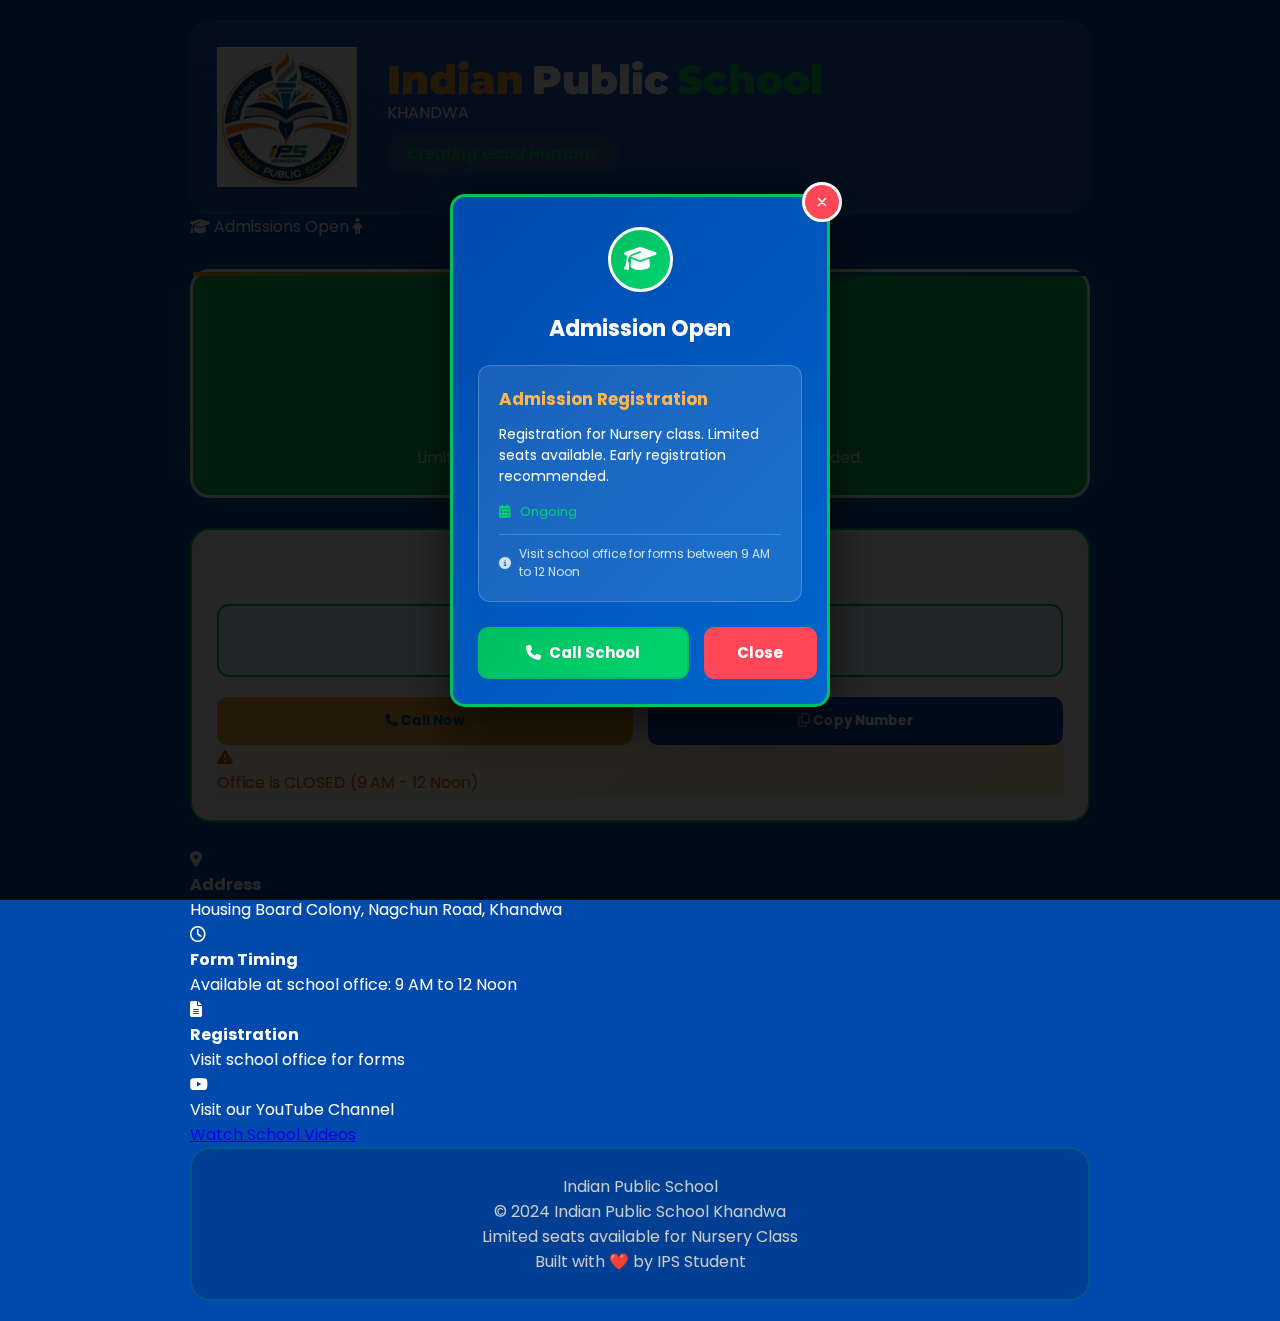
<file: index.html>
<!DOCTYPE html>
<html lang="en">
<head>
    <meta charset="UTF-8">
    <meta name="viewport" content="width=device-width, initial-scale=1.0">
    <title>Indian Public School Khandwa - Admissions Open</title>
    <meta name="google-site-verification" content="5P7gTd-X7NELQdW50jK26u2PPitEoSKabX-UENcl82I" />
    <meta name="google-site-verification" content="4D-EQu61VEgJCrJE2vWp0HtPpX8aGR2jESoRAeD9ysU" />
    <meta name="description" content="Indian Public School Khandwa – Admissions open for Nursery class. Quality education, experienced teachers, and child-friendly environment in Khandwa.">

    <!-- Manifest for PWA -->
    <link rel="manifest" href="manifest.json">
    <meta name="theme-color" content="#004aad">

    <!-- Apple Touch Icon -->
    <link rel="apple-touch-icon" href="logo-hq.png">

    <!-- PWA Mobile Config -->
    <meta name="apple-mobile-web-app-capable" content="yes">
    <meta name="apple-mobile-web-app-status-bar-style" content="black-translucent">

    <!-- Preload HQ logo for better performance -->
    <link rel="preload" href="logo-hq.png" as="image" type="image/png">
    <link rel="preload" href="logo.png" as="image" type="image/png">
    <link rel="preload" href="style.css" as="style">

    <!-- Stylesheets -->
    <link rel="stylesheet" href="style.css">
    <link rel="stylesheet" href="https://cdnjs.cloudflare.com/ajax/libs/font-awesome/6.4.0/css/all.min.css">
    <link href="https://fonts.googleapis.com/css2?family=Poppins:wght@400;600;700&family=Montserrat:wght@800;900&display=swap" rel="stylesheet">

    <!-- Rainbow animation styles -->
    <style>
/* Remove blue highlight/outline on logo click */
.logo:focus,
.logo:active,
#schoolLogo:focus,
#schoolLogo:active {
    outline: none !important;
    box-shadow: none !important;
}

/* Remove default tap highlight on mobile */
.logo {
    -webkit-tap-highlight-color: transparent !important;
    tap-highlight-color: transparent !important;
}

/* Ensure logo ring doesn't get blue outline */
.logo-ring:focus,
.logo-ring:active {
    outline: none !important;
}

/* Remove any default browser styles on click */
.logo-section *:focus,
.logo-section *:active {
    outline: none !important;
}
        /* Rainbow animation for logo ring */
        @keyframes rainbow {
            0% { border-color: #ff0000; }
            16% { border-color: #ff7f00; }
            33% { border-color: #ffff00; }
            50% { border-color: #00ff00; }
            66% { border-color: #0000ff; }
            83% { border-color: #4b0082; }
            100% { border-color: #9400d3; }
        }

        .logo-rainbow {
            animation: rainbow 2s linear infinite !important;
            border-width: 3px !important;
        }
    </style>
</head>
<body>
    <!-- Hearts Container for Animation -->
    <div id="hearts-container"></div>

    <!-- Love Filter Overlay -->
    <div id="love-filter"></div>

    <div class="container">
        <!-- Header with Logo on left and School Name on right -->
        <div class="header">
            <div class="header-content">
                <div class="logo-section">
                    <!-- Smart picture element: HQ for good screens, normal for others -->
                    <picture>
                        <!-- High-res logo for Retina/4K screens -->
                        <source srcset="logo-hq.png" media="(min-width: 768px) and (min-resolution: 2dppx)">
                        <!-- Medium screens -->
                        <source srcset="logo.png" media="(min-width: 480px)">
                        <!-- Default/fallback for all -->
                        <img src="logo.png" 
                             alt="Indian Public School Logo" 
                             class="logo" 
                             id="schoolLogo"
                             crossorigin="anonymous" 
                             loading="eager" 
                             width="140" 
                             height="140"
                             srcset="logo.png 512w, logo-hq.png 1024w"
                             sizes="(max-width: 768px) 140px, 140px">
                    </picture>
                    <div class="logo-ring" id="logoRing"></div>
                    <div class="logo-glow"></div>
                </div>
                <div class="school-info">
                    <div class="school-name">
                        <span class="indian">Indian</span>
                        <span class="public">Public</span>
                        <span class="school-text">School</span>
                    </div>
                    <div class="school-location">
                        <span class="khandwa">KHANDWA</span>
                    </div>
                    <p class="tagline">Creating Good Humans</p>
                </div>
            </div>
        </div>

        <!-- Admission Badge at Top -->
        <div class="admission-top-badge">
            <div class="badge-top-content">
                <i class="fas fa-graduation-cap"></i>
                <span>Admissions Open</span>
                <i class="fas fa-child"></i>
            </div>
        </div>

        <div class="admission-box">
            <h2>Registration for Nursery Class</h2>
            <div class="icon"><i class="fas fa-child"></i></div>
            <p class="admission-note">Limited seats available. Early registration recommended.</p>
        </div>

        <div class="contact-box">
            <h3><i class="fas fa-phone"></i> Contact for Admission</h3>

            <div class="phone">
                <i class="fas fa-mobile-alt"></i>
                <span>+91 7333574759</span>
            </div>

            <div class="buttons">
                <button class="call-btn" id="callBtn">
                    <i class="fas fa-phone"></i> Call Now
                </button>
                <button class="copy-btn" id="copyBtn">
                    <i class="far fa-copy"></i> Copy Number
                </button>
            </div>

            <div class="warning" id="officeHours">
                <i class="fas fa-exclamation-triangle"></i>
                <p>Office Hours: 9:00 AM to 12:00 Noon</p>
            </div>
        </div>

        <div class="info-box">
            <div class="info-item">
                <i class="fas fa-map-marker-alt"></i>
                <div>
                    <h4>Address</h4>
                    <p>Housing Board Colony, Nagchun Road, Khandwa</p>
                </div>
            </div>

            <div class="info-item">
                <i class="far fa-clock"></i>
                <div>
                    <h4>Form Timing</h4>
                    <p>Available at school office: 9 AM to 12 Noon</p>
                </div>
            </div>

            <div class="info-item">
                <i class="fas fa-file-alt"></i>
                <div>
                    <h4>Registration</h4>
                    <p>Visit school office for forms</p>
                </div>
            </div>
        </div>

        <div class="youtube-box">
            <i class="fab fa-youtube"></i>
            <p>Visit our YouTube Channel</p>
            <a href="https://youtube.com/@indianpublicschoolkhandwa5876" target="_blank" id="youtubeLink">
                Watch School Videos
            </a>
        </div>

        <div class="footer">
            <div class="footer-logo">
                <span class="footer-indian">Indian</span>
                <span class="footer-public">Public</span>
                <span class="footer-school">School</span>
            </div>
            <p>© 2024 Indian Public School Khandwa</p>
            <p class="seats">Limited seats available for Nursery Class</p>
            <p class="tech-note">Built with <span class="heart-icon" id="heartTrigger">❤️</span> by IPS Student</p>
            <p class="secret-hint"><small></small></p>
        </div>

        <div class="toast" id="toast"></div>
    </div>

    <!-- Service Worker Registration -->
    <script>
        if ('serviceWorker' in navigator) {
            window.addEventListener('load', () => {
                navigator.serviceWorker.register('service-worker.js?v=2.0');
            });
        }
    </script>

    <!-- Main Script -->
    <script src="script.js"></script>

    <!-- Inline Script for PWA Installation and Heart Animation -->
    <script>
        // Wait for DOM to be fully loaded
        document.addEventListener('DOMContentLoaded', function() {
            // Heart animation functionality
            const heartTrigger = document.getElementById('heartTrigger');
            const heartsContainer = document.getElementById('hearts-container');
            const loveFilter = document.getElementById('love-filter');
            let heartsActive = false;

            if (!heartTrigger) {
                console.error('Heart trigger element not found!');
                return;
            }

            // Ensure heart icon is clickable
            heartTrigger.style.pointerEvents = 'auto';
            heartTrigger.style.cursor = 'pointer';
            heartTrigger.style.position = 'relative';
            heartTrigger.style.zIndex = '10000';

            heartTrigger.addEventListener('click', function(e) {
                e.stopPropagation();
                e.preventDefault();

                if (heartsActive) return;

                heartsActive = true;

                // Create initial love burst
                createLoveBurst(e.clientX || window.innerWidth/2, e.clientY || window.innerHeight/2);

                // Activate love filter with delay
                setTimeout(() => {
                    if (loveFilter) loveFilter.classList.add('active');
                    document.body.classList.add('love-mode');
                }, 100);

                // Create LOTS of hearts - Different sizes and types
                const heartCount = 150;
                const heartColors = [
                    '#ff4757', '#ff6b81', '#ff3838', '#ff9ff3', 
                    '#f368e0', '#ffcccc', '#ff9999', '#ff6666',
                    '#ff3388', '#ff00aa', '#ff1493', '#ff69b4'
                ];

                for (let i = 0; i < heartCount; i++) {
                    setTimeout(() => createHeart(i, heartColors), i * 20);
                }

                // Reset after 6 seconds
                setTimeout(() => {
                    if (heartsContainer) heartsContainer.innerHTML = '';
                    if (loveFilter) loveFilter.classList.remove('active');
                    document.body.classList.remove('love-mode');

                    heartsActive = false;
                }, 6000);
            });

            function createHeart(index, colors) {
                if (!heartsContainer) return;

                const heart = document.createElement('div');
                heart.className = 'falling-heart';

                // Random properties
                const sizeType = Math.random();
                let size = 30;

                if (sizeType < 0.3) {
                    size = 20;
                } else if (sizeType < 0.6) {
                    size = 30;
                } else if (sizeType < 0.85) {
                    size = 45;
                } else {
                    size = 60;
                }

                // Random position
                const left = Math.random() * 100;
                const delay = Math.random() * 2;
                const duration = 3 + Math.random() * 3;

                // Random color
                const colorIndex = Math.floor(Math.random() * colors.length);
                const color = colors[colorIndex];

                // Apply styles
                heart.style.left = `${left}%`;
                heart.style.animationDelay = `${delay}s`;
                heart.style.animationDuration = `${duration}s`;
                heart.style.fontSize = `${size}px`;
                heart.style.color = color;
                heart.style.opacity = '0.9';
                heart.style.zIndex = '9999';

                // Add heart emoji
                heart.innerHTML = '❤️';

                heartsContainer.appendChild(heart);

                // Remove heart after animation
                setTimeout(() => {
                    if (heart.parentNode === heartsContainer) {
                        heart.remove();
                    }
                }, (duration + delay) * 1000);
            }

            function createLoveBurst(x, y) {
                const burst = document.createElement('div');
                burst.className = 'love-burst';
                burst.style.left = `${x - 50}px`;
                burst.style.top = `${y - 50}px`;
                burst.style.position = 'fixed';

                document.body.appendChild(burst);

                setTimeout(() => {
                    if (burst.parentNode) {
                        burst.remove();
                    }
                }, 1000);
            }

            // Toast function
            function showToast(message) {
                const toast = document.getElementById('toast');
                if (!toast) return;

                toast.textContent = message;
                toast.style.background = 'linear-gradient(135deg, #ff6b81, #ff4757)';
                toast.classList.add('show');

                setTimeout(() => {
                    toast.classList.remove('show');
                }, 3000);
            }

            // Logo click handler - Rainbow effect + PWA install
            const schoolLogo = document.getElementById('schoolLogo');
            const logoRing = document.getElementById('logoRing');
            let deferredPrompt = null;
            let isShowingPWA = false;

            if (schoolLogo && logoRing) {
                schoolLogo.addEventListener('click', function(e) {
                    e.stopPropagation();
                    e.preventDefault();

                    // Add rainbow animation to logo ring
                    logoRing.classList.add('logo-rainbow');
                    
                    // Create rainbow burst effect
                    createRainbowBurst();

                    // Check if PWA is installable
                    if (deferredPrompt && !isShowingPWA) {
                        isShowingPWA = true;
                        
                        // Show install toast
                        setTimeout(() => {
                            showToast('📱 Tap to install the school app!');
                            showInstallHint();
                        }, 500);

                        // Trigger PWA install after 1 second
                        setTimeout(() => {
                            if (deferredPrompt) {
                                deferredPrompt.prompt();
                                deferredPrompt.userChoice.then((choiceResult) => {
                                    if (choiceResult.outcome === 'accepted') {
                                        showToast('✅ App installed successfully!');
                                    }
                                    deferredPrompt = null;
                                    isShowingPWA = false;
                                });
                            } else {
                                isShowingPWA = false;
                            }
                        }, 1000);
                    } else if (!deferredPrompt) {
                        // If no PWA prompt available, just show message
                        setTimeout(() => {
                            showToast('⭐ Add to home screen for quick access!');
                        }, 500);
                    }

                    // Remove rainbow animation after 3 seconds
                    setTimeout(() => {
                        logoRing.classList.remove('logo-rainbow');
                    }, 3000);
                });
            }

            function createRainbowBurst() {
                const colors = ['#ff0000', '#ff7f00', '#ffff00', '#00ff00', '#0000ff', '#4b0082', '#9400d3'];
                
                for (let i = 0; i < 12; i++) {
                    setTimeout(() => {
                        const burst = document.createElement('div');
                        burst.style.position = 'fixed';
                        burst.style.width = '6px';
                        burst.style.height = '6px';
                        burst.style.borderRadius = '50%';
                        burst.style.background = colors[i % colors.length];
                        burst.style.top = '50%';
                        burst.style.left = '50%';
                        burst.style.zIndex = '9999';
                        burst.style.pointerEvents = 'none';
                        burst.style.opacity = '0.8';
                        burst.style.transform = 'translate(-50%, -50%)';

                        document.body.appendChild(burst);

                        const angle = (i * 30) * Math.PI / 180;
                        const distance = 60 + Math.random() * 40;

                        burst.animate([
                            { transform: 'translate(-50%, -50%) scale(1)', opacity: 0.8 },
                            { transform: `translate(calc(-50% + ${Math.cos(angle) * distance}px), calc(-50% + ${Math.sin(angle) * distance}px)) scale(0)`, opacity: 0 }
                        ], {
                            duration: 800,
                            easing: 'ease-out'
                        });

                        setTimeout(() => burst.remove(), 800);
                    }, i * 50);
                }
            }

            function showInstallHint() {
                // Create a simple install hint
                const hint = document.createElement('div');
                hint.style.position = 'fixed';
                hint.style.top = '50%';
                hint.style.left = '50%';
                hint.style.transform = 'translate(-50%, -50%)';
                hint.style.background = 'rgba(0, 74, 173, 0.95)';
                hint.style.color = 'white';
                hint.style.padding = '20px';
                hint.style.borderRadius = '15px';
                hint.style.zIndex = '10000';
                hint.style.textAlign = 'center';
                hint.style.border = '3px solid #00bf62';
                hint.style.boxShadow = '0 10px 30px rgba(0,0,0,0.5)';
                hint.style.maxWidth = '300px';
                hint.style.width = '80%';
                hint.innerHTML = `
                    <h3 style="margin: 0 0 10px 0;">Install School App</h3>
                    <p style="margin: 0 0 15px 0; font-size: 14px;">Get quick access on your home screen</p>
                    <button id="hintInstallBtn" style="background: #efa12e; color: #004aad; border: none; padding: 10px 20px; border-radius: 20px; font-weight: bold; cursor: pointer; margin-bottom: 10px;">
                        <i class="fas fa-download"></i> Install Now
                    </button>
                    <p style="font-size: 12px; opacity: 0.8; margin: 0;">Tap outside to close</p>
                `;

                document.body.appendChild(hint);

                // Add click event to install button
                const hintInstallBtn = document.getElementById('hintInstallBtn');
                if (hintInstallBtn && deferredPrompt) {
                    hintInstallBtn.addEventListener('click', function(e) {
                        e.stopPropagation();
                        deferredPrompt.prompt();
                        document.body.removeChild(hint);
                    });
                }

                // Close on click outside
                setTimeout(() => {
                    hint.addEventListener('click', function(e) {
                        if (e.target === hint) {
                            document.body.removeChild(hint);
                        }
                    });

                    document.addEventListener('click', function closeHint(e) {
                        if (!hint.contains(e.target) && e.target !== schoolLogo) {
                            document.body.removeChild(hint);
                            document.removeEventListener('click', closeHint);
                        }
                    });

                    // Auto close after 8 seconds
                    setTimeout(() => {
                        if (document.body.contains(hint)) {
                            document.body.removeChild(hint);
                        }
                    }, 8000);
                }, 100);
            }

            // PWA Installation listener
            window.addEventListener('beforeinstallprompt', function(e) {
                e.preventDefault();
                deferredPrompt = e;
                console.log('✅ PWA install prompt available');
            });

            // Call and copy buttons functionality
            const callBtn = document.getElementById('callBtn');
            const copyBtn = document.getElementById('copyBtn');

            if (callBtn) {
                callBtn.addEventListener('click', function() {
                    window.location.href = 'tel:+917333574759';
                });
            }

            if (copyBtn) {
                copyBtn.addEventListener('click', function() {
                    const phoneNumber = '+917333574759';
                    navigator.clipboard.writeText(phoneNumber).then(function() {
                        showToast('Phone number copied to clipboard!');
                    }).catch(function(err) {
                        console.error('Failed to copy: ', err);
                        showToast('Failed to copy number');
                    });
                });
            }
        });
    </script>

    <!-- Chat widget -->
    <script src="//code.tidio.co/k7fzqvwdesmz8nerm3zlgofwutxh0lkq.js" async></script>

    <!-- Events System -->
<!-- Events System - ORDER MATTERS! event.js MUST load first -->
<script src="event/event.js"></script>
<script src="event/event-install.js" defer></script>
</body>
</html>
</file>
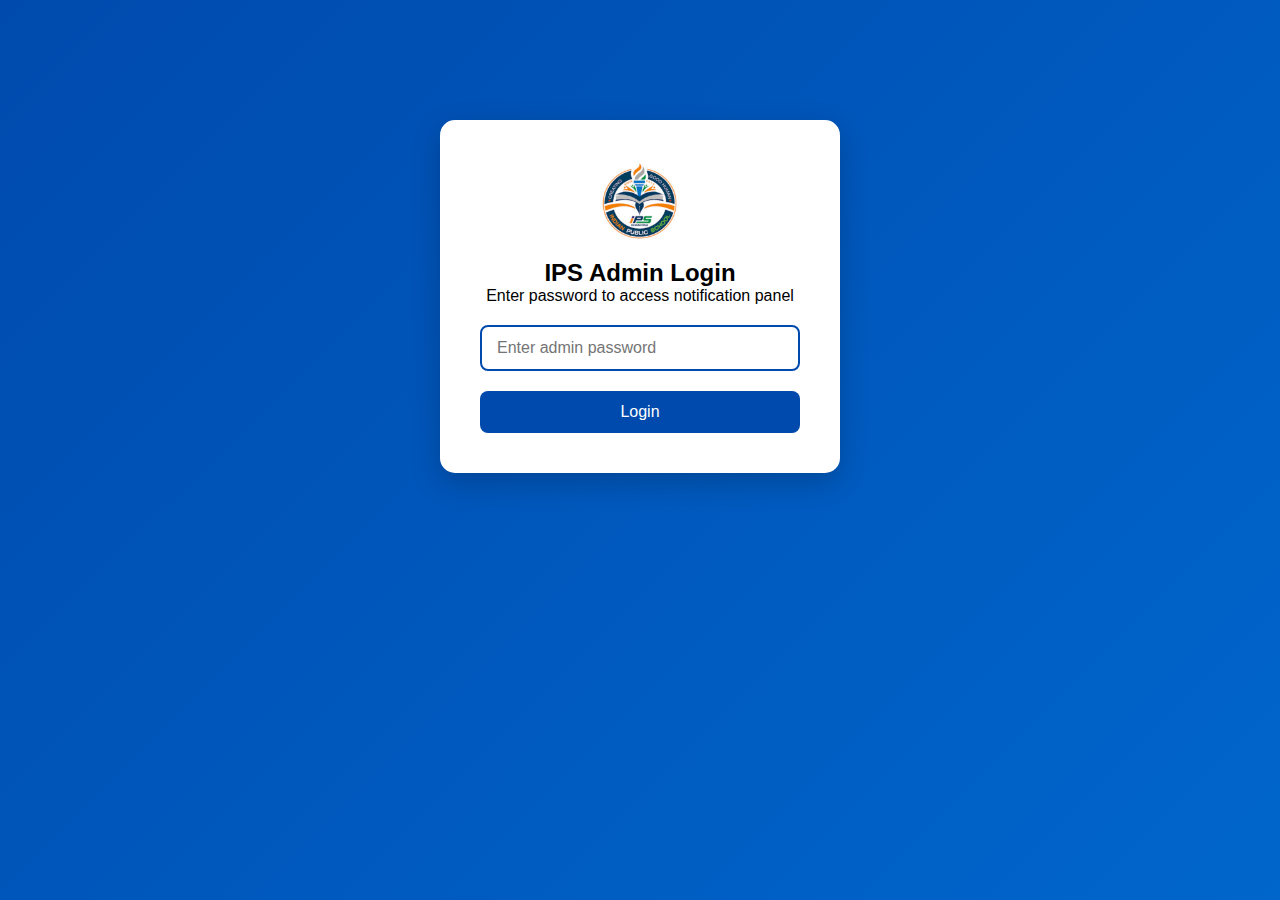
<file: admin.html>
<!DOCTYPE html>
<html lang="en">
<head>
    <meta charset="UTF-8">
    <meta name="viewport" content="width=device-width, initial-scale=1.0">
    <title>IPS Admin - Send Notifications</title>
    <style>
        * {
            margin: 0;
            padding: 0;
            box-sizing: border-box;
            font-family: 'Arial', sans-serif;
        }

        body {
            background: linear-gradient(135deg, #004aad, #0066cc);
            min-height: 100vh;
            padding: 20px;
        }

        .admin-container {
            max-width: 800px;
            margin: 0 auto;
            background: white;
            border-radius: 15px;
            padding: 30px;
            box-shadow: 0 10px 30px rgba(0, 0, 0, 0.2);
        }

        .header {
            text-align: center;
            margin-bottom: 30px;
            border-bottom: 2px solid #004aad;
            padding-bottom: 20px;
        }

        .logo {
            width: 80px;
            height: 80px;
            margin-bottom: 15px;
        }

        h1 {
            color: #004aad;
            margin-bottom: 10px;
        }

        .subtitle {
            color: #666;
            font-size: 16px;
        }

        .notification-form {
            background: #f8f9fa;
            padding: 25px;
            border-radius: 10px;
            margin-bottom: 30px;
            border: 1px solid #ddd;
        }

        .form-group {
            margin-bottom: 20px;
        }

        label {
            display: block;
            margin-bottom: 8px;
            color: #333;
            font-weight: bold;
        }

        input, textarea {
            width: 100%;
            padding: 12px 15px;
            border: 2px solid #ddd;
            border-radius: 8px;
            font-size: 16px;
            transition: border 0.3s;
        }

        input:focus, textarea:focus {
            border-color: #004aad;
            outline: none;
        }

        textarea {
            height: 120px;
            resize: vertical;
        }

        .send-btn {
            background: linear-gradient(135deg, #00bf62, #00d46e);
            color: white;
            border: none;
            padding: 15px 30px;
            border-radius: 8px;
            font-size: 18px;
            font-weight: bold;
            cursor: pointer;
            width: 100%;
            transition: all 0.3s;
        }

        .send-btn:hover {
            transform: translateY(-3px);
            box-shadow: 0 8px 20px rgba(0, 191, 98, 0.3);
        }

        .stats-box {
            display: grid;
            grid-template-columns: repeat(auto-fit, minmax(200px, 1fr));
            gap: 20px;
            margin-bottom: 30px;
        }

        .stat-card {
            background: white;
            padding: 20px;
            border-radius: 10px;
            text-align: center;
            box-shadow: 0 4px 12px rgba(0, 0, 0, 0.1);
            border: 2px solid #004aad;
        }

        .stat-number {
            font-size: 36px;
            font-weight: bold;
            color: #004aad;
            margin-bottom: 5px;
        }

        .stat-label {
            color: #666;
            font-size: 14px;
        }

        .history {
            margin-top: 30px;
        }

        .history h3 {
            color: #004aad;
            margin-bottom: 15px;
        }

        .history-item {
            background: #f8f9fa;
            padding: 15px;
            border-radius: 8px;
            margin-bottom: 10px;
            border-left: 4px solid #004aad;
        }

        .history-message {
            margin-bottom: 5px;
        }

        .history-time {
            color: #666;
            font-size: 12px;
        }

        .login-box {
            max-width: 400px;
            margin: 100px auto;
            background: white;
            padding: 40px;
            border-radius: 15px;
            text-align: center;
            box-shadow: 0 10px 30px rgba(0, 0, 0, 0.2);
        }

        .password-input {
            margin: 20px 0;
        }

        .login-btn {
            background: #004aad;
            color: white;
            border: none;
            padding: 12px 30px;
            border-radius: 8px;
            font-size: 16px;
            cursor: pointer;
            width: 100%;
        }

        .alert {
            padding: 12px 15px;
            border-radius: 8px;
            margin-bottom: 20px;
            display: none;
        }

        .alert.success {
            background: #d4edda;
            color: #155724;
            border: 1px solid #c3e6cb;
            display: block;
        }

        .alert.error {
            background: #f8d7da;
            color: #721c24;
            border: 1px solid #f5c6cb;
            display: block;
        }

        .info-note {
            background: #fff3cd;
            border: 1px solid #ffecb5;
            border-radius: 8px;
            padding: 12px 15px;
            margin: 15px 0;
            color: #856404;
            font-size: 14px;
        }

        @media (max-width: 768px) {
            .admin-container {
                padding: 20px;
            }

            .stats-box {
                grid-template-columns: 1fr;
            }
        }
    </style>
</head>
<body>
    <!-- Login Screen (shown first) -->
    <div class="login-box" id="loginBox">
        <img src="./logo.png" alt="School Logo" class="logo">
        <h2>IPS Admin Login</h2>
        <p>Enter password to access notification panel</p>
        <input type="password" id="adminPassword" class="password-input" placeholder="Enter admin password">
        <button onclick="login()" class="login-btn">Login</button>
        <div id="loginError" class="alert error" style="display:none; margin-top:15px;">
            ❌ Incorrect password!
        </div>
    </div>

    <!-- Admin Panel (hidden until login) -->
    <div class="admin-container" id="adminPanel" style="display:none;">
        <div class="header">
            <img src="./logo.png" alt="School Logo" class="logo">
            <h1>Indian Public School Admin Panel</h1>
            <p class="subtitle">Send notifications to all subscribed parents</p>
            <button onclick="logout()" style="background:#efa12e;color:white;border:none;padding:8px 15px;border-radius:5px;margin-top:10px;cursor:pointer;">
                <i class="fas fa-sign-out-alt"></i> Logout
            </button>
        </div>

        <div class="alert" id="alertBox"></div>

        <!-- IMPORTANT NOTE ADDED -->
        <div class="info-note">
            <i class="fas fa-info-circle"></i> 
            <strong>Note:</strong> Shows subscribers from THIS DEVICE only. 
            For total subscribers across all devices, check from your main phone where parents are subscribing.
            <br><small>(To sync across devices, we need a backend server - contact developer to set up)</small>
        </div>

        <div class="stats-box">
            <div class="stat-card">
                <div class="stat-number" id="totalSubscribers" title="Subscribers on THIS DEVICE only">0</div>
                <div class="stat-label">Total Subscribers</div>
            </div>
            <div class="stat-card">
                <div class="stat-number" id="notificationsSent">0</div>
                <div class="stat-label">Notifications Sent</div>
            </div>
            <div class="stat-card">
                <div class="stat-number" id="todaySubscribers">0</div>
                <div class="stat-label">New Today</div>
            </div>
        </div>

        <div class="notification-form">
            <h2 style="color:#004aad; margin-bottom:20px;">
                <i class="fas fa-bell"></i> Send New Notification
            </h2>

            <div class="form-group">
                <label for="notificationTitle">Title *</label>
                <input type="text" id="notificationTitle" 
                       placeholder="e.g., Indian Public School Khandwa" 
                       value="Indian Public School Khandwa">
            </div>

            <div class="form-group">
                <label for="notificationMessage">Message *</label>
                <textarea id="notificationMessage" 
                          placeholder="Type your announcement here... 
Example: Admission forms available 9AM-12PM. Limited seats for Nursery."></textarea>
            </div>

            <div class="form-group">
                <label for="notificationLink">Link (Optional)</label>
                <input type="text" id="notificationLink" 
                       placeholder="https://ipsschoolkhandwa.github.io/Website/">
            </div>

            <button onclick="sendNotification()" class="send-btn" id="sendBtn">
                <i class="fas fa-paper-plane"></i> SEND TO ALL SUBSCRIBERS
            </button>
            
            <div class="info-note" style="margin-top: 15px; margin-bottom: 0;">
                <i class="fas fa-bell"></i> 
                Notifications will be sent to ALL devices that have subscribed (even if not shown in counter above).
            </div>
        </div>

        <div class="history">
            <h3><i class="fas fa-history"></i> Sent Notifications</h3>
            <div id="notificationHistory">
                <!-- History will be loaded here -->
                <div class="history-item">
                    <div class="history-message">No notifications sent yet</div>
                </div>
            </div>
        </div>
    </div>

    <!-- Font Awesome -->
    <link rel="stylesheet" href="https://cdnjs.cloudflare.com/ajax/libs/font-awesome/6.4.0/css/all.min.css">

    <script>
        // In admin.html, REPLACE all JavaScript with this:

// ADMIN PASSWORD - CHANGE THIS!
const ADMIN_PASSWORD = "ips123";
const NOTIFICATIONS_KEY = "admin_notifications";

// Elements
const loginBox = document.getElementById('loginBox');
const adminPanel = document.getElementById('adminPanel');
const adminPasswordInput = document.getElementById('adminPassword');
const loginError = document.getElementById('loginError');
const alertBox = document.getElementById('alertBox');

// Check if already logged in
if (localStorage.getItem('admin_logged_in') === 'true') {
    showAdminPanel();
}

// Login function
function login() {
    const password = adminPasswordInput.value.trim();

    if (password === ADMIN_PASSWORD) {
        localStorage.setItem('admin_logged_in', 'true');
        showAdminPanel();
        showAlert('✅ Login successful!', 'success');
    } else {
        loginError.style.display = 'block';
        adminPasswordInput.value = '';
        adminPasswordInput.focus();
    }
}

// Logout function
function logout() {
    localStorage.removeItem('admin_logged_in');
    loginBox.style.display = 'block';
    adminPanel.style.display = 'none';
    adminPasswordInput.value = '';
}

// Show admin panel
function showAdminPanel() {
    loginBox.style.display = 'none';
    adminPanel.style.display = 'block';
    loadStats();
    loadHistory();
}

// Load statistics - SIMPLIFIED
function loadStats() {
    // Get notifications count
    const notifications = JSON.parse(localStorage.getItem(NOTIFICATIONS_KEY) || '[]');
    
    // ALWAYS show 0 for subscribers (we don't track across devices)
    document.getElementById('totalSubscribers').textContent = "All";
    document.getElementById('totalSubscribers').title = "Notifications sent to ALL subscribed parents";
    
    document.getElementById('notificationsSent').textContent = notifications.length;
    
    // Today's count
    const today = new Date().toDateString();
    const todayNotifications = notifications.filter(notif => {
        const notifDate = new Date(notif.timestamp).toDateString();
        return notifDate === today;
    }).length;
    document.getElementById('todaySubscribers').textContent = todayNotifications;
}

// Load notification history
function loadHistory() {
    const notifications = JSON.parse(localStorage.getItem(NOTIFICATIONS_KEY) || '[]');
    const historyContainer = document.getElementById('notificationHistory');

    if (notifications.length === 0) {
        historyContainer.innerHTML = '<div class="history-item"><div class="history-message">No notifications sent yet</div></div>';
        return;
    }

    historyContainer.innerHTML = notifications.map(notif => `
        <div class="history-item">
            <div class="history-message"><strong>${notif.title}</strong>: ${notif.message}</div>
            <div class="history-time">${new Date(notif.timestamp).toLocaleString()}</div>
        </div>
    `).join('');
}

// Send notification to ALL subscribers
async function sendNotification() {
    const title = document.getElementById('notificationTitle').value.trim();
    const message = document.getElementById('notificationMessage').value.trim();
    const link = document.getElementById('notificationLink').value.trim();

    if (!title || !message) {
        showAlert('❌ Please enter title and message!', 'error');
        return;
    }

    const sendBtn = document.getElementById('sendBtn');
    sendBtn.innerHTML = '<i class="fas fa-spinner fa-spin"></i> SENDING...';
    sendBtn.disabled = true;

    try {
        // Send notification via Service Worker (GOES TO ALL DEVICES)
        if ('serviceWorker' in navigator) {
            const registration = await navigator.serviceWorker.ready;

            // Send to Service Worker - this goes to ALL subscribed devices
            registration.active.postMessage({
                type: 'ADMIN_NOTIFICATION',
                title: title,
                body: message,
                icon: './logo.png',
                url: link || 'https://ipsschoolkhandwa.github.io/Website/',
                timestamp: new Date().toISOString()
            });

            // Also show on admin device
            if (Notification.permission === 'granted') {
                registration.showNotification(title, {
                    body: message,
                    icon: './logo.png',
                    badge: './logo.png'
                });
            }
        } else {
            // Fallback
            if (Notification.permission === 'granted') {
                new Notification(title, {
                    body: message,
                    icon: './logo.png'
                });
            }
        }

        // Save notification to history
        const notifications = JSON.parse(localStorage.getItem(NOTIFICATIONS_KEY) || '[]');
        notifications.unshift({
            title: title,
            message: message,
            timestamp: new Date().toISOString()
        });
        localStorage.setItem(NOTIFICATIONS_KEY, JSON.stringify(notifications.slice(0, 50)));

        // Clear form
        document.getElementById('notificationMessage').value = '';

        // Update UI
        showAlert('✅ Notification sent to ALL subscribed parents!', 'success');
        loadStats();
        loadHistory();

    } catch (error) {
        console.error('Send error:', error);
        showAlert('❌ Failed to send notification: ' + error.message, 'error');
    } finally {
        sendBtn.innerHTML = '<i class="fas fa-paper-plane"></i> SEND TO ALL SUBSCRIBERS';
        sendBtn.disabled = false;
    }
}

// Show alert message
function showAlert(message, type) {
    alertBox.textContent = message;
    alertBox.className = `alert ${type}`;
    alertBox.style.display = 'block';

    setTimeout(() => {
        alertBox.style.display = 'none';
    }, 5000);
}

// Listen for Enter key in password field
adminPasswordInput.addEventListener('keypress', function(e) {
    if (e.key === 'Enter') {
        login();
    }
});

// Auto-focus password field
window.onload = function() {
    if (adminPasswordInput) {
        adminPasswordInput.focus();
    }
};
    </script>
</body>
</html>
</file>
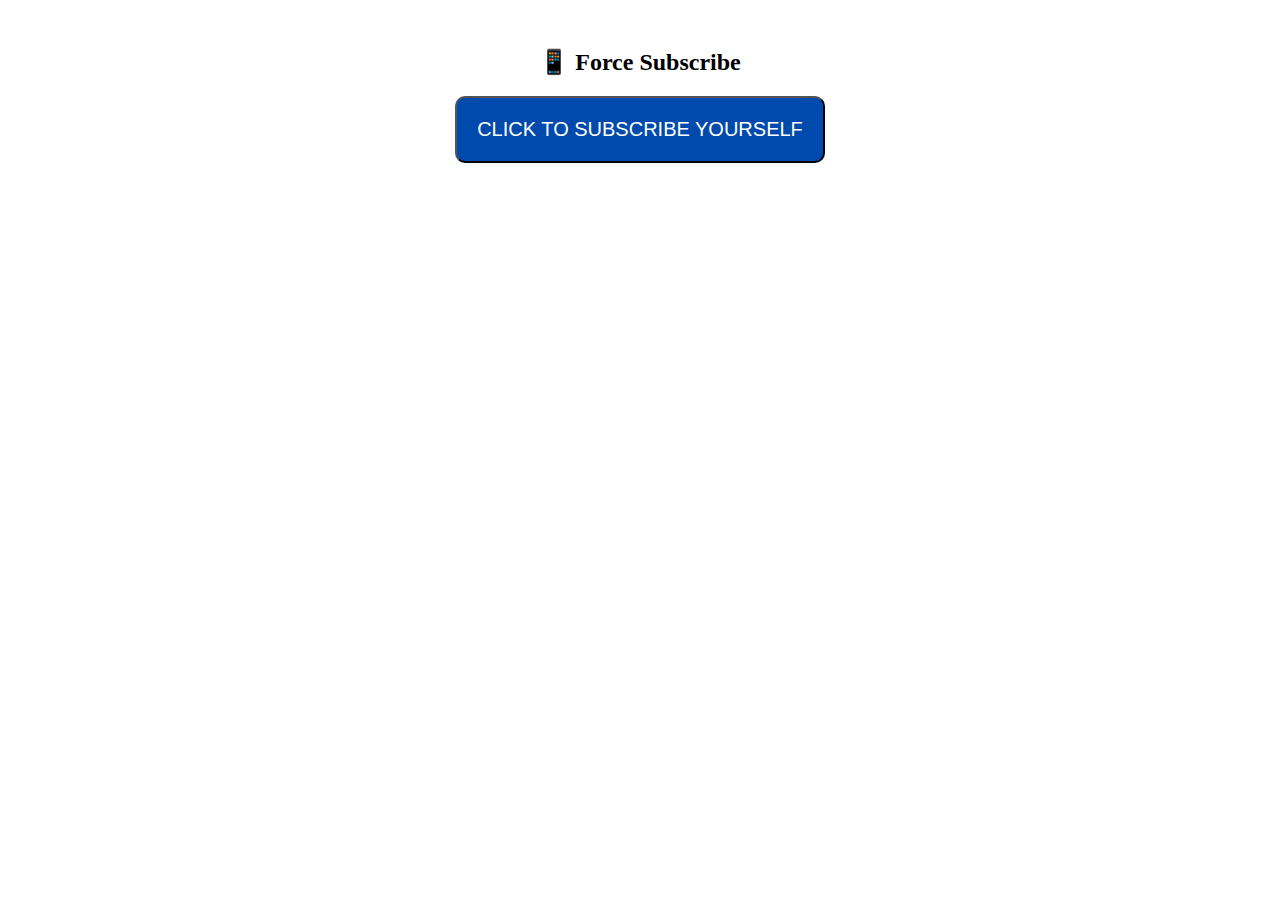
<file: force-subscribe.html>
<!DOCTYPE html>
<html><body style="text-align:center;padding:20px;">
<h2>📱 Force Subscribe</h2>
<button onclick="subscribe()" style="padding:20px;background:#004aad;color:white;border-radius:10px;font-size:20px;">
    CLICK TO SUBSCRIBE YOURSELF
</button>
<script>
function subscribe() {
    // 1. Request permission
    Notification.requestPermission().then(permission => {
        if (permission === 'granted') {
            alert('✅ Permission granted! Now registering...');
            
            // 2. Load OneSignal manually
            const script = document.createElement('script');
            script.src = 'https://cdn.onesignal.com/sdks/web/v16/OneSignalSDK.page.js';
            script.onload = function() {
                window.OneSignalDeferred = window.OneSignalDeferred || [];
                OneSignalDeferred.push(async function(OneSignal) {
                    await OneSignal.init({
                        appId: "23a6c9c3-11a6-435b-9207-111572d9058a",
                        autoRegister: true
                    });
                    
                    // Force registration
                    OneSignal.registerForPushNotifications();
                    
                    alert('🎉 You are now subscribed! Check OneSignal dashboard.');
                });
            };
            document.head.appendChild(script);
            
        } else {
            alert('❌ You must allow notifications first!');
        }
    });
}
// Auto-run after 2 seconds
setTimeout(subscribe, 2000);
</script>
</body></html>
</file>
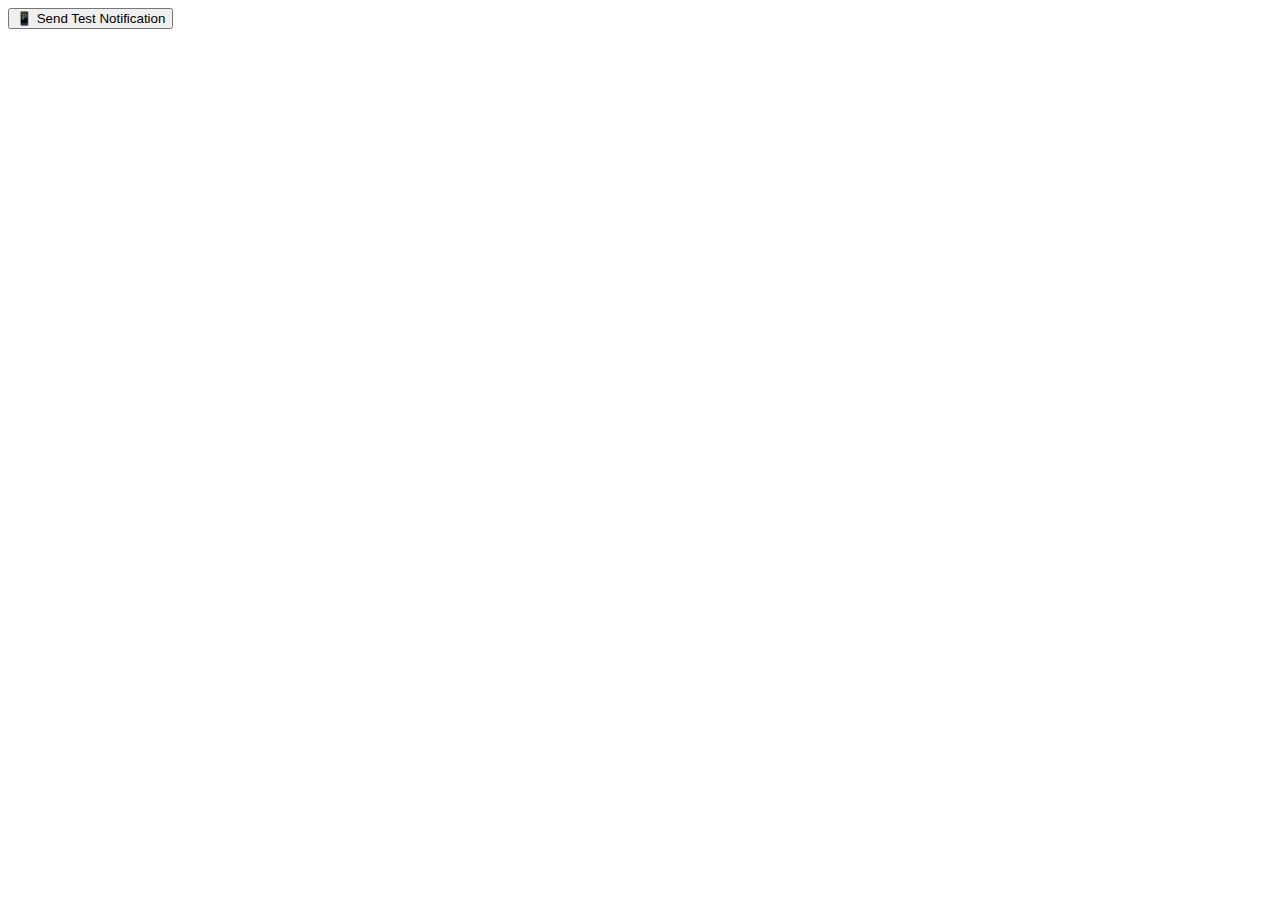
<file: test-notify.html>
<!-- Save this as test-notify.html on GitHub -->
<!DOCTYPE html>
<html>
<body>
<button onclick="sendNotify()">📱 Send Test Notification</button>
<script>
function sendNotify(){
if('serviceWorker' in navigator){
navigator.serviceWorker.ready.then(reg=>{
reg.showNotification('School Test',{
body:'Notification working on mobile!',
icon:'https://ipsschoolkhandwa.github.io/Website/logo.png'
});
alert('Sent! Check notifications');
});
}
}
</script>
</body>
</html>
</file>
<file: style.css>
/* ================= ROOT ================= */
:root {
    --navy-blue: #004aad;
    --navy-light: #0066cc;
    --orange: #efa12e;
    --orange-light: #ffb74d;
    --green: #00bf62;
    --green-light: #00d46e;
    --white: #ffffff;
}

/* ================= RESET & PERFORMANCE ================= */
* {
    margin: 0;
    padding: 0;
    box-sizing: border-box;
    font-family: 'Poppins', sans-serif;
    -webkit-font-smoothing: antialiased;
    -moz-osx-font-smoothing: grayscale;
    -webkit-user-select: none;
    user-select: none;
}

/* Enable selection only where needed */
.phone, .phone *, .toast {
    user-select: text;
}

/* Disable image dragging */
img {
    -webkit-user-drag: none;
    pointer-events: none;
}

/* ================= BODY ================= */
body {
    background: var(--navy-blue);
    color: var(--white);
    min-height: 100vh;
    padding: 20px;
    overflow-x: hidden;
}

/* Background glow */
body::before {
    content: '';
    position: fixed;
    inset: 0;
    background:
        radial-gradient(circle at 20% 30%, rgba(0,191,98,.05), transparent 20%),
        radial-gradient(circle at 80% 70%, rgba(239,161,46,.05), transparent 20%);
    z-index: -1;
}

/* ================= CONTAINER ================= */
.container {
    max-width: 900px;
    margin: auto;
}

/* ================= HEADER ================= */
.header-content {
    display: flex;
    align-items: center;
    gap: 30px;
    background: rgba(255,255,255,.08);
    padding: 25px;
    border-radius: 20px;
    border: 2px solid rgba(0,191,98,.2);
}

/* ================= LOGO FLIP / INSTALL ================= */
.logo-section {
    width: 140px;
    height: 140px;
    perspective: 1000px;
    cursor: pointer;
    flex-shrink: 0;
}

.logo-flip {
    width: 100%;
    height: 100%;
    position: relative;
    transform-style: preserve-3d;
    transition: transform .8s ease;
}

.logo-section.flip .logo-flip {
    transform: rotateY(180deg);
}

.logo-front,
.logo-back {
    position: absolute;
    inset: 0;
    backface-visibility: hidden;
    border-radius: 50%;
}

.logo-front img {
    width: 100%;
    height: 100%;
    border-radius: 50%;
    border: 5px solid var(--orange);
    box-shadow: 0 0 15px rgba(239,161,46,.4);
}

.logo-back {
    background: var(--white);
    color: var(--navy-blue);
    display: flex;
    flex-direction: column;
    align-items: center;
    justify-content: center;
    transform: rotateY(180deg);
    border: 5px solid var(--green);
}

.logo-back svg {
    width: 36px;
    height: 36px;
    margin-bottom: 6px;
}

.logo-back span {
    font-size: 12px;
    font-weight: 700;
}

/* ================= SCHOOL NAME ================= */
.school-name {
    display: flex;
    gap: 8px;
    flex-wrap: wrap;
}

.indian,
.public,
.school-text {
    font-family: 'Montserrat', sans-serif;
    font-weight: 900;
    font-size: 2.5rem;
    line-height: 1;
}

.indian { color: var(--orange); }
.public { color: var(--white); }
.school-text { color: var(--green); }

.tagline {
    margin-top: 8px;
    color: var(--green);
    font-style: italic;
    font-weight: 600;
    background: rgba(239,161,46,.15);
    padding: 8px 20px;
    border-radius: 20px;
    display: inline-block;
}

/* ================= ADMISSION BOX ================= */
.admission-box {
    background: var(--green);
    color: var(--white);
    padding: 30px 25px 25px;
    border-radius: 20px;
    text-align: center;
    margin: 30px 0;
    position: relative;
    border: 3px solid var(--white);
    box-shadow: 0 8px 20px rgba(0,191,98,.3);
    /* ❌ overflow REMOVED — NO CLIPPING */
}

.admission-box::before {
    content: '';
    position: absolute;
    inset: 0 0 auto 0;
    height: 4px;
    background: linear-gradient(90deg, var(--orange), var(--green), var(--navy-blue));
}

/* FIXED BADGE */
.badge {
    position: absolute;
    top: -22px;
    right: 18px;
    background: var(--orange);
    color: var(--navy-blue);
    padding: 8px 20px;
    font-size: 13px;
    font-weight: bold;
    border-radius: 20px;
    border: 2px solid var(--white);
    z-index: 20;
    white-space: nowrap;
    box-shadow: 0 3px 10px rgba(239,161,46,.4);
}

.admission-box h2 {
    font-size: 22px;
    margin: 15px 0;
    font-weight: 700;
}

.icon {
    font-size: 40px;
    background: var(--white);
    color: var(--navy-blue);
    width: 70px;
    height: 70px;
    border-radius: 50%;
    display: flex;
    align-items: center;
    justify-content: center;
    margin: 10px auto;
    border: 3px solid var(--orange);
}

/* ================= CONTACT ================= */
.contact-box {
    background: var(--white);
    color: #333;
    padding: 25px;
    border-radius: 20px;
    margin-bottom: 25px;
    border: 2px solid var(--green);
}

.contact-box h3 {
    color: var(--navy-blue);
    text-align: center;
    margin-bottom: 20px;
}

.phone {
    background: #f0f7ff;
    padding: 18px;
    border-radius: 12px;
    font-size: 22px;
    font-weight: bold;
    text-align: center;
    margin-bottom: 20px;
    color: var(--navy-blue);
    border: 2px solid var(--green);
}

.buttons {
    display: flex;
    gap: 15px;
    flex-wrap: wrap;
}

button {
    flex: 1;
    min-width: 180px;
    padding: 14px;
    border-radius: 10px;
    border: none;
    font-weight: 700;
    cursor: pointer;
}

.call-btn {
    background: var(--orange);
    color: var(--navy-blue);
}

.copy-btn {
    background: var(--navy-blue);
    color: var(--white);
}

/* ================= FOOTER ================= */
.footer {
    text-align: center;
    padding: 25px;
    color: #ccc;
    background: rgba(0,0,0,.15);
    border-radius: 20px;
    border: 2px solid rgba(0,191,98,.2);
}

/* ================= TOAST ================= */
.toast {
    position: fixed;
    bottom: 30px;
    left: 50%;
    transform: translateX(-50%) translateY(100px);
    background: var(--green);
    color: var(--white);
    padding: 15px 30px;
    border-radius: 40px;
    font-weight: bold;
    opacity: 0;
    transition: .3s ease;
    border: 2px solid var(--orange);
    z-index: 1000;
}

.toast.show {
    opacity: 1;
    transform: translateX(-50%) translateY(0);
}

/* ================= RESPONSIVE ================= */
@media (max-width: 768px) {
    .header-content {
        flex-direction: column;
        text-align: center;
    }

    .school-name {
        justify-content: center;
    }

    .indian, .public, .school-text {
        font-size: 2rem;
    }

    .logo-section {
        width: 120px;
        height: 120px;
    }

    .buttons {
        flex-direction: column;
    }
}

@media (max-width: 480px) {
    .logo-section {
        width: 100px;
        height: 100px;
    }

    .badge {
        top: -16px;
        right: 12px;
        font-size: 12px;
        padding: 6px 14px;
    }
}

/* ================= REDUCED MOTION ================= */
@media (prefers-reduced-motion: reduce) {
    * {
        animation: none !important;
        transition: none !important;
    }
}
</file>
